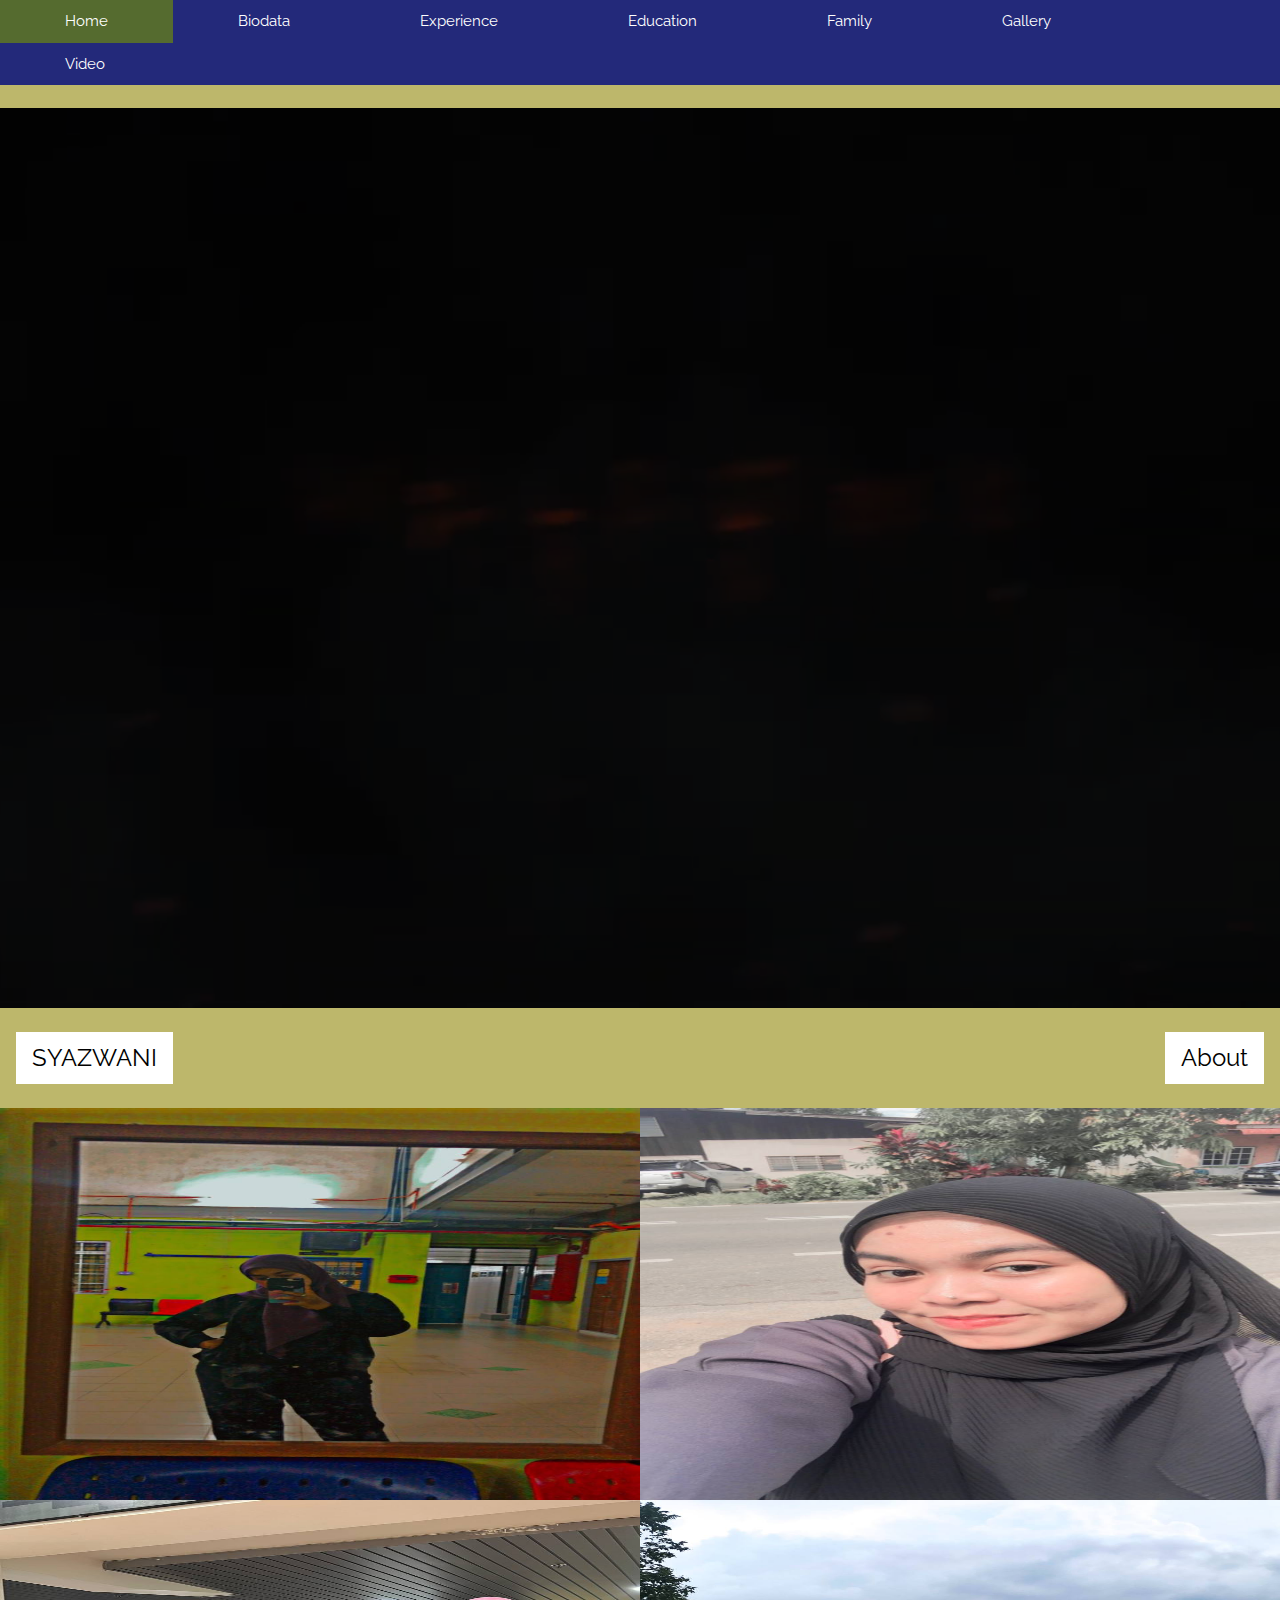
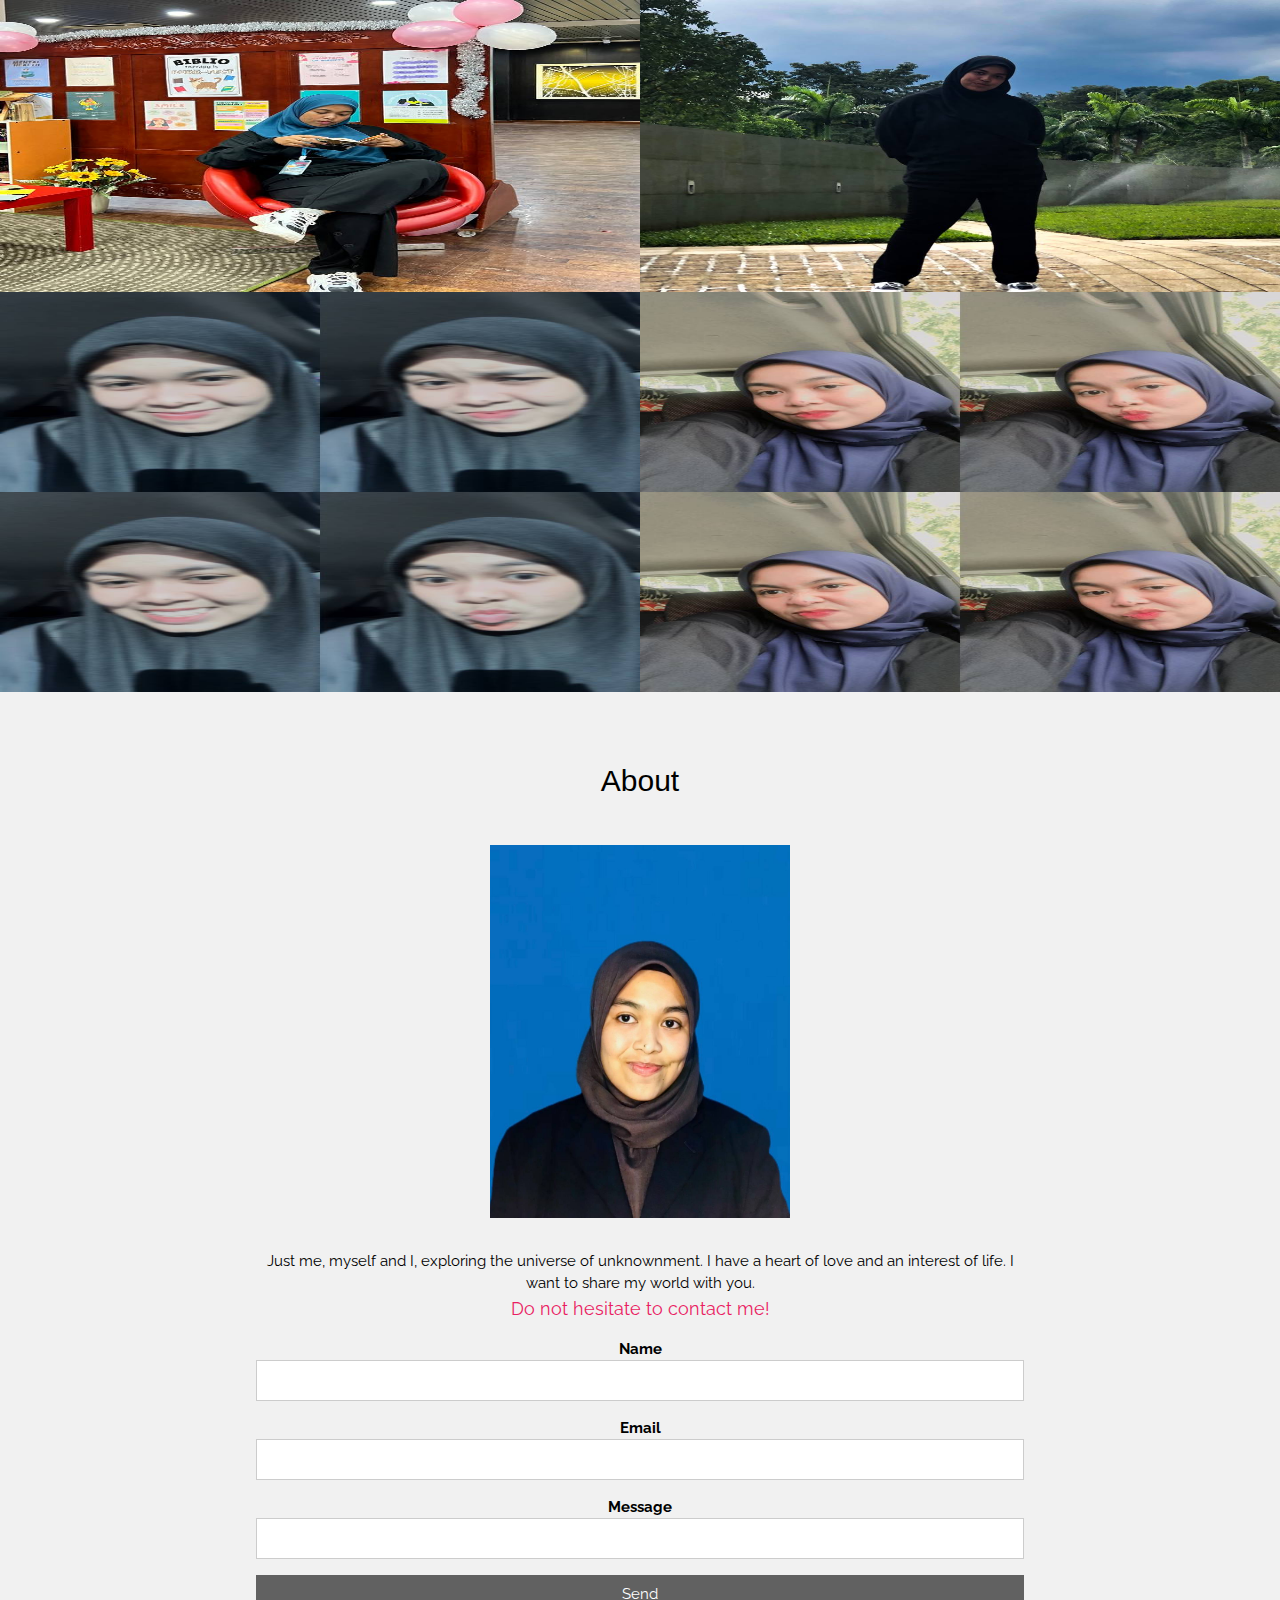
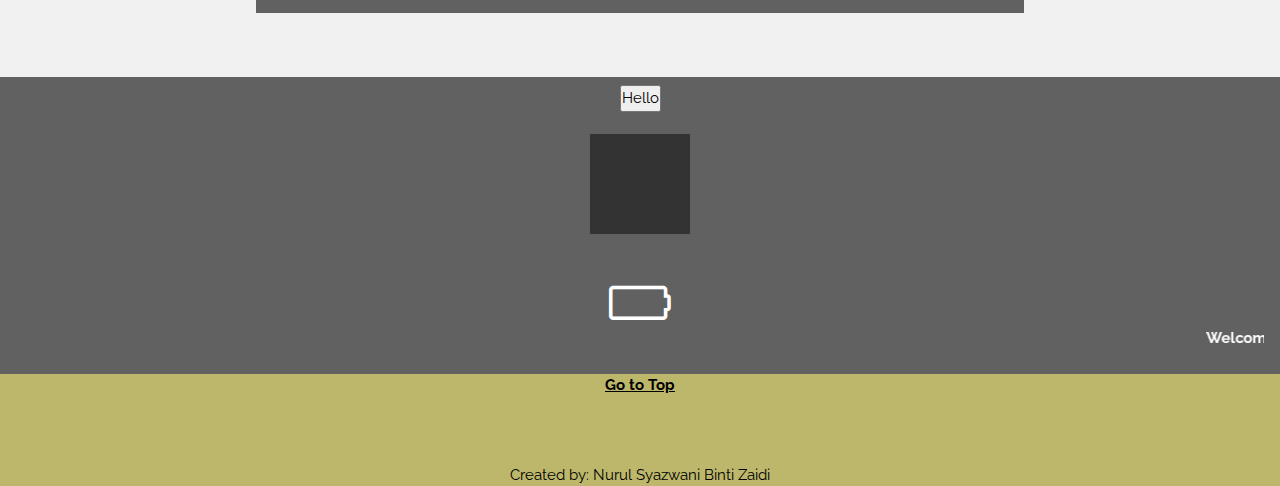
<file: Index.html>
<html>
<head>
<title>HOMEPAGE</title>
<link href="Assets/CSS/Style.css" rel="stylesheet">

<body style="background-color:#bdb76b;">

<style>
ul {
  list-style-type: none;
  margin: 0;
  padding: 0;
  overflow: hidden;
  background-color: #23297a;
}

li {
  float: left;
}

li a {
  display: block;
  color: white;
  text-align: center;
  padding: 10px 65px;
  text-decoration: none;
}

li a:hover {
  background-color: #556b2f;
}
</style>
</head>
<body>

<ul>
  <li><a class="Index.html" href="Index.html">Home</a></li>
  <li><a href="Biodata.html">Biodata</a></li>
  <li><a href="Experience.html">Experience</a></li>
  <li><a href="Education.html">Education</a></li>
  <li><a href="Family.html">Family</a></li>
  <li><a href="Gallery.html">Gallery</a></li>
  <li><a href="Video.html">Video</a></li>
</ul>

<a name="first_anchor"> </a>
<br>

<html lang="en">
  <head>
    <meta charset="UTF-8" />
    <meta http-equiv="X-UA-Compatible" content="IE=edge" />
    <meta name="viewport" content="width=device-width, initial-scale=1.0" />
    <title>Video Background</title>
    <link rel="stylesheet" href="Assets/CSS/CSS.css" />
    <link rel="preconnect" href="https://fonts.googleapis.com" />
    <link rel="preconnect" href="https://fonts.gstatic.com" crossorigin />
    <link
      href="https://fonts.googleapis.com/css2?family=Playfair+Display:wght@400;500;600&family=Roboto&display=swap"
      rel="stylesheet"
    />
  </head>
  <body>

      <div class="home">
        <video autoplay muted loop>
          <source src="Assets/images/welcome_video.mp4" type="video/mp4" />
        </video>
        <div class="overlay"></div>
        <div class="home-content">
         
        </div>
      </div>


<meta charset="UTF-8">
<meta name="viewport" content="width=device-width, initial-scale=1">
<link rel="stylesheet" href="https://www.w3schools.com/w3css/4/w3.css">
<link href="https://fonts.googleapis.com/css?family=Raleway" rel="stylesheet" type="text/css">
<style>
body {font-family: "Raleway", Arial, sans-serif}
.w3-row img {margin-bottom: -8px}
</style>
</head>
<body>

<!-- !PAGE CONTENT! -->
<div class="w3-content" style="max-width:1500px">

  <!-- Header -->
  <header class="w3-container w3-xlarge w3-padding-24">
    <a href="#" class="w3-left w3-button w3-white">SYAZWANI</a>
    <a href="#about" class="w3-right w3-button w3-white">About</a>
  </header>

  <!-- Photo Grid -->
  <div class="w3-row">
    <div class="w3-half">
      <img src="Assets/images/photo_2022-12-24_00-56-23.jpg" style="width:100%" height="400">
      <img src="Assets/images/photo_2022-12-24_00-56-31.jpg" style="width:100%" height="400">
      <img src="Assets/images/photo_2022-12-24_00-56-36.jpg" style="width:100%" height="400">
    </div>

    <div class="w3-half">
      <img src="Assets/images/photo_2022-12-24_00-56-44.jpg" style="width:100%" height="400">
      <img src="Assets/images/photo_2022-12-24_00-56-57.jpg" style="width:100%" height="400">
	<img src="Assets/images/photo_2022-12-24_00-56-48.jpg" style="width:100%" height="400">
    </div>
  </div>

    </div>
  </div>
  
<!-- End Page Content -->
</div>

<!-- Footer / About Section -->
<footer class="w3-light-grey w3-padding-64 w3-center" id="about">
  <h2>About</h2>
  <img src="Assets/images/photo_2022-12-24_00-56-53.jpg" class="w3-image w3-padding-32" width="300" height="300">
  <form style="margin:auto;width:60%" action="<?php echo htmlspecialchars($_SERVER["PHP_SELF"]);?">


    <p>Just me, myself and I, exploring the universe of unknownment. I have a heart of love and an interest of life. I want to share my world with you. </p>
    <p class="w3-large w3-text-pink">Do not hesitate to contact me!</p>
    <div class="w3-section">
      <label><b>Name</b></label>
      <input class="w3-input w3-border" type="text" required name="Name">
    </div>
    <div class="w3-section">
      <label><b>Email</b></label>
      <input class="w3-input w3-border" type="text" required name="Email">
    </div>
    <div class="w3-section">
      <label><b>Message</b></label>
      <input class="w3-input w3-border" required name="Message">
    </div>

<a href="Assets/THANKYOU.html" target="_blank"class="w3-button w3-block w3-dark-grey">Send</button>
  <br>
  
</footer>














































<center>
<button onclick="setTimeout(myFunction, 3000);">Hello</button>

<script>
function myFunction() {
  alert('Thankyou for Visit!');
}
</script>

<br>
<br><canvas id="canvas" width="100" height="100" margin="100"
style="background-color:#333">
</canvas>

<script>
var canvas = document.getElementById("canvas");
var ctx = canvas.getContext("2d");
var radius = canvas.height / 2;
ctx.translate(radius, radius);
radius = radius * 0.90
setInterval(drawClock, 1000);

function drawClock() {
  drawFace(ctx, radius);
  drawNumbers(ctx, radius);
  drawTime(ctx, radius);
}

function drawFace(ctx, radius) {
  var grad;
  ctx.beginPath();
  ctx.arc(0, 0, radius, 0, 2*Math.PI);
  ctx.fillStyle = 'white';
  ctx.fill();
  grad = ctx.createRadialGradient(0,0,radius*0.95, 0,0,radius*1.05);
  grad.addColorStop(0, '#333');
  grad.addColorStop(0.5, 'white');
  grad.addColorStop(1, '#333');
  ctx.strokeStyle = grad;
  ctx.lineWidth = radius*0.1;
  ctx.stroke();
  ctx.beginPath();
  ctx.arc(0, 0, radius*0.1, 0, 2*Math.PI);
  ctx.fillStyle = '#333';
  ctx.fill();
}

function drawNumbers(ctx, radius) {
  var ang;
  var num;
  ctx.font = radius*0.15 + "px arial";
  ctx.textBaseline="middle";
  ctx.textAlign="center";
  for(num = 1; num < 13; num++){
    ang = num * Math.PI / 6;
    ctx.rotate(ang);
    ctx.translate(0, -radius*0.85);
    ctx.rotate(-ang);
    ctx.fillText(num.toString(), 0, 0);
    ctx.rotate(ang);
    ctx.translate(0, radius*0.85);
    ctx.rotate(-ang);
  }
}

function drawTime(ctx, radius){
    var now = new Date();
    var hour = now.getHours();
    var minute = now.getMinutes();
    var second = now.getSeconds();
    //hour
    hour=hour%12;
    hour=(hour*Math.PI/6)+
    (minute*Math.PI/(6*60))+
    (second*Math.PI/(360*60));
    drawHand(ctx, hour, radius*0.5, radius*0.07);
    //minute
    minute=(minute*Math.PI/30)+(second*Math.PI/(30*60));
    drawHand(ctx, minute, radius*0.8, radius*0.07);
    // second
    second=(second*Math.PI/30);
    drawHand(ctx, second, radius*0.9, radius*0.02);
}

function drawHand(ctx, pos, length, width) {
    ctx.beginPath();
    ctx.lineWidth = width;
    ctx.lineCap = "round";
    ctx.moveTo(0,0);
    ctx.rotate(pos);
    ctx.lineTo(0, -length);
    ctx.stroke();
    ctx.rotate(-pos);
}
</script>
<br>

<br>
<br>
<style>
#div1 {
  font-size:48px;
}
</style>
<link rel="stylesheet" href="https://cdnjs.cloudflare.com/ajax/libs/font-awesome/4.7.0/css/font-awesome.min.css">
<body>

<div id="div1" class="fa"></div>

<script>
function chargebattery() {
  var a;
  a = document.getElementById("div1");
  a.innerHTML = "&#xf244;";
  setTimeout(function () {
      a.innerHTML = "&#xf243;";
    }, 1000);
  setTimeout(function () {
      a.innerHTML = "&#xf242;";
    }, 2000);
  setTimeout(function () {
      a.innerHTML = "&#xf241;";
    }, 3000);
  setTimeout(function () {
      a.innerHTML = "&#xf240;";
    }, 4000);
}
chargebattery();
setInterval(chargebattery, 5000);
</script>
</center>


<marquee direction="left"><b>Welcome to my PAGE</b></marquee>

<center>
<a href="#first_anchor"><b>Go to Top</b></a>
</center>
<br>
<br>
<br>

<center>
<footer>
  <p>Created by: Nurul Syazwani Binti Zaidi <br>
</footer>
</center>

</body>
</html>
</file>
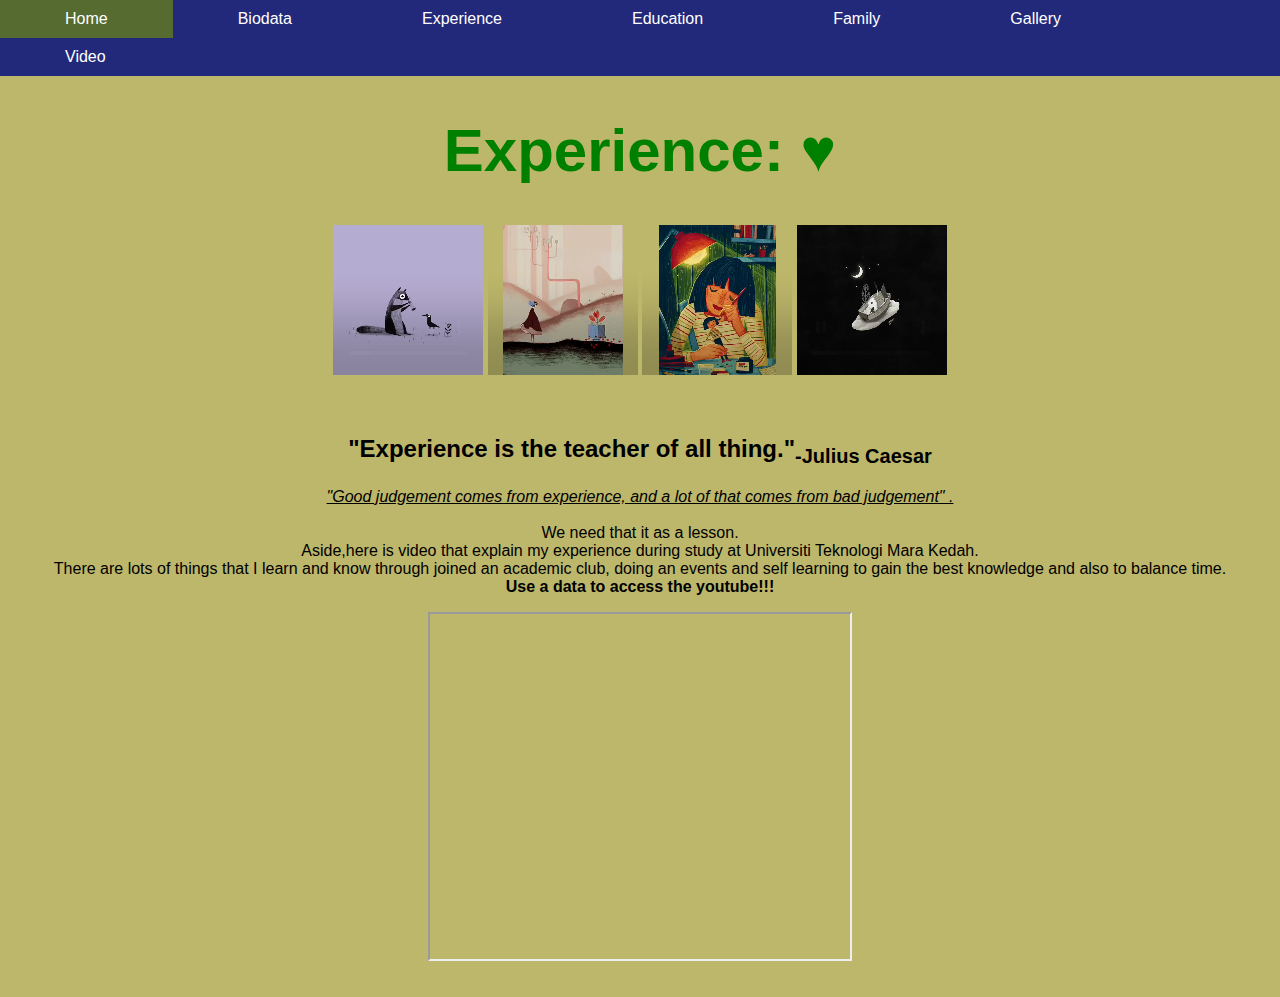
<file: Experience.html>
<html>
<head>
<title>Experience</title>
<link href="Assets/CSS/Style.css" rel="stylesheet">

<body style="background-color:#bdb76b;">


<style>
ul {
  list-style-type: none;
  margin: 0;
  padding: 0;
  overflow: hidden;
  background-color: #23297a;
}

li {
  float: left;
}

li a {
  display: block;
  color: white;
  text-align: center;
  padding: 10px 65px;
  text-decoration: none;
}

li a:hover {
  background-color: #556b2f;
}
</style>
</head>
<body>

<ul>
  <li><a class="Index.html" href="Index.html">Home</a></li>
  <li><a href="Biodata.html">Biodata</a></li>
  <li><a href="Experience.html">Experience</a></li>
  <li><a href="Education.html">Education</a></li>
  <li><a href="Family.html">Family</a></li>
  <li><a href="Gallery.html">Gallery</a></li>
  <li><a href="Video.html">Video</a></li>
</ul>

<center>
<h1 style="font-size:60px;color:green">Experience: &hearts;</h1>
</center>

<center>
<video width="150" height="150" border="20"controls autoplay muted loop>
  <source src="Assets/images/videogift.mp4" type="video/mp4">
</video>

<video width="150" height="150" border="20"controls autoplay muted loop>
  <source src="Assets/images/videog.mp4" type="video/mp4">
</video>

<video width="150" height="150" border="20"controls autoplay muted loop>
  <source src="Assets/images/videohey.mp4" type="video/mp4">
</video>

<video width="150" height="150" border="20"controls autoplay muted loop>
  <source src="Assets/images/videohi.mp4" type="video/mp4">
</video>
</center>


<br>
<br>
<center><h2> "Experience is the teacher of all thing."<sub>-Julius Caesar</sub></h2></center>

<center><p><i><u>"Good judgement comes from experience, and a lot of that comes from bad judgement" .</i></u><br>
<br>We need that it as a lesson.
<br>Aside,here is video that explain my experience during study at Universiti Teknologi Mara Kedah.<br>
There are lots of things that I learn and know through joined an academic club, doing an events and self learning to gain the best knowledge and also to balance time.
<br>
<b>Use a data to access the youtube!!!</b>
</center></p>


<center>
<iframe width="420" height="345" src="https://www.youtube.com/embed/3FEc6LacyVw">
</iframe>
</center>

<br>
<br>



</body>
</html>
</file>
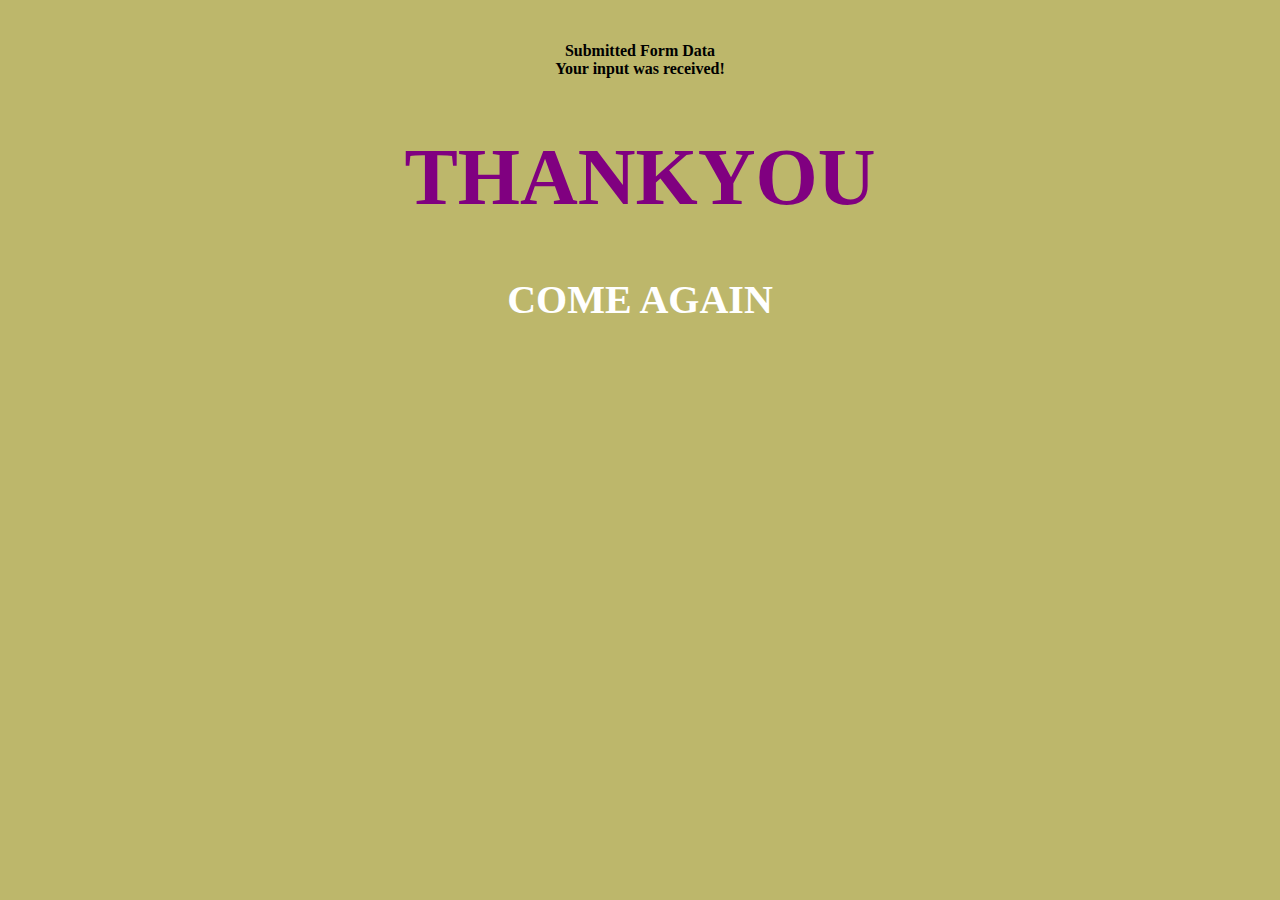
<file: Assets/THANKYOU.html>
<html>
<head>
<title>Thankyou</title>
</head>
<br>
<body>

<body style="background-color:#bdb76b;">


<center>
<p><b>Submitted Form Data
<br>
Your input was received!</b></p>
</center>

<span STYLE="color:purple;font-size:30pt;"</span>
<h1 style="text-align:center;">THANKYOU</h1>

<span STYLE="color:white;font-size:20pt;"</span>
<h2 style="text-align:center;">COME AGAIN</h2>


</body>
</html
</file>
<file: Assets/CSS/Style.css>
<style>
body{
  background-image: url('file:///C:/Users/USER/Pictures/IMD%20311/INDIVIDUAL%20ASSG/Web_class/Assets/images/bgbiodata.jpg');
}
</style>

<meta name="viewport" content="width=device-width, initial-scale=1">
<style>
* {box-sizing: border-box}
body {font-family: Times News Roman, sans-serif; margin:0}
.mySlides {display: none}
img {vertical-align: middle;}

/* Slideshow container */
.slideshow-container {
  max-width: 1000px;
  position: relative;
  margin: auto;
}

/* Next & previous buttons */
.prev, .next {
  cursor: pointer;
  position: absolute;
  top: 50%;
  width: auto;
  padding: 16px;
  margin-top: -22px;
  color: white;
  font-weight: bold;
  font-size: 18px;
  transition: 0.6s ease;
  border-radius: 0 3px 3px 0;
  user-select: none;
}

/* Position the "next button" to the right */
.next {
  right: 0;
  border-radius: 3px 0 0 3px;
}

/* On hover, add a black background color with a little bit see-through */
.prev:hover, .next:hover {
  background-color: rgba(0,0,0,0.8);
}

/* Caption text */
.text {
  color: #f2f2f2;
  font-size: 15px;
  padding: 8px 12px;
  position: absolute;
  bottom: 8px;
  width: 100%;
  text-align: center;
}

/* Number text (1/5 etc) */
.numbertext {
  color: #f2f2f2;
  font-size: 12px;
  padding: 8px 12px;
  position: absolute;
  top: 0;
}

/* The dots/bullets/indicators */
.dot {
  cursor: pointer;
  height: 15px;
  width: 15px;
  margin: 0 2px;
  background-color: #bbb;
  border-radius: 50%;
  display: inline-block;
  transition: background-color 0.6s ease;
}

.active, .dot:hover {
  background-color: #717171;
}

/* Fading animation */
.fade {
  animation-name: fade;
  animation-duration: 1.5s;
}

@keyframes fade {
  from {opacity: .4} 
  to {opacity: 1}
}

/* On smaller screens, decrease text size */
@media only screen and (max-width: 300px) {
  .prev, .next,.text {font-size: 11px}
}
</style>
</file>
<file: Assets/CSS/CSS.css>
*,
::before,
::after {
  box-sizing: border-box;
  margin: 0;
  padding: 0;
}

body {
  font-family: Playfair Display, sans-serif;
  background: #f1f1f1;
}

.home {
  height: 100vh;
  position: relative;
}
video {
  object-fit: cover;
  position: absolute;
  width: 100%;
  height: 100%;
  position: absolute;
  z-index: 1;
}
.overlay {
  position: absolute;
  top: 0;
  left: 0;
  bottom: 0;
  right: 0;
  z-index: 2;
  background: rgba(0,0,0,0.6);
}
.home-content {
  width: 600px;
  margin: 0 auto;
  position: relative;
  top: 150px;
  color: #fff;
  z-index: 3;
}
.home-content h1 {
  font-family: Playfair Display, serif;
  text-align: center;
  text-transform: uppercase;
  font-size: 85px;
  line-height: 1.1;
}
.middle-line {
  height: 200px;
  width: 2px;
  background: #fff;
  margin: 40px auto;
}
.home-content button {
  display: block;
  font-size: 20px;
  border: 1px solid #f1f1f1;
  border-radius: 5px;
  background: transparent;
  color: #fff;
  margin: 50px auto 0;
  padding: 16px 30px;
  cursor: pointer;
}
</file>
